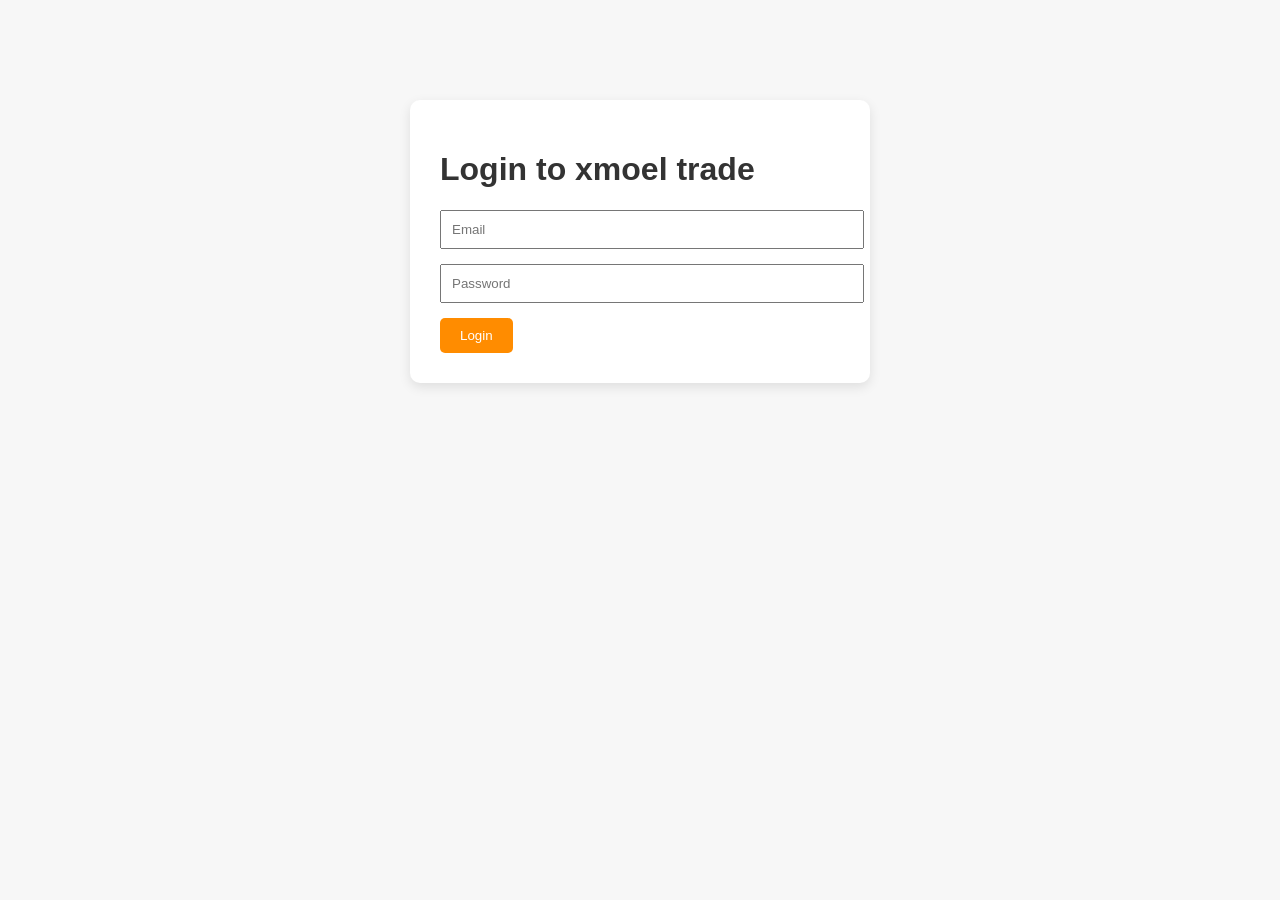
<file: login.html>
<!DOCTYPE html>
<html lang="en">
<head>
  <meta charset="UTF-8" />
  <meta name="viewport" content="width=device-width, initial-scale=1.0"/>
  <title>Login - xmoel trade</title>
  <link rel="stylesheet" href="styles.css" />
</head>
<body>
  <div class="login-container">
    <h1>Login to xmoel trade</h1>
    <form id="loginForm">
      <input type="email" placeholder="Email" required />
      <input type="password" placeholder="Password" required />
      <button type="submit">Login</button>
    </form>
  </div>
  <script>
    document.getElementById("loginForm").addEventListener("submit", function(e) {
      e.preventDefault();
      // Simulasi login sukses
      window.location.href = "dashboard.html";
    });
  </script>
</body>
</html>
</file>
<file: styles.css>
body {
  margin: 0;
  font-family: 'Segoe UI', sans-serif;
  background: #f7f7f7;
  color: #333;
}
.login-container {
  max-width: 400px;
  margin: 100px auto;
  padding: 30px;
  background: white;
  border-radius: 10px;
  box-shadow: 0 4px 12px rgba(0,0,0,0.1);
}
.login-container input {
  display: block;
  width: 100%;
  padding: 10px;
  margin: 15px 0;
}
.login-container button {
  padding: 10px 20px;
  background: darkorange;
  color: white;
  border: none;
  border-radius: 5px;
}
.dashboard-nav {
  background: #111;
  color: orange;
  padding: 15px 40px;
}
.dashboard-container {
  padding: 20px 40px;
}
section {
  margin-bottom: 30px;
  background: white;
  padding: 20px;
  border-radius: 10px;
  box-shadow: 0 2px 8px rgba(0,0,0,0.05);
}
</file>
